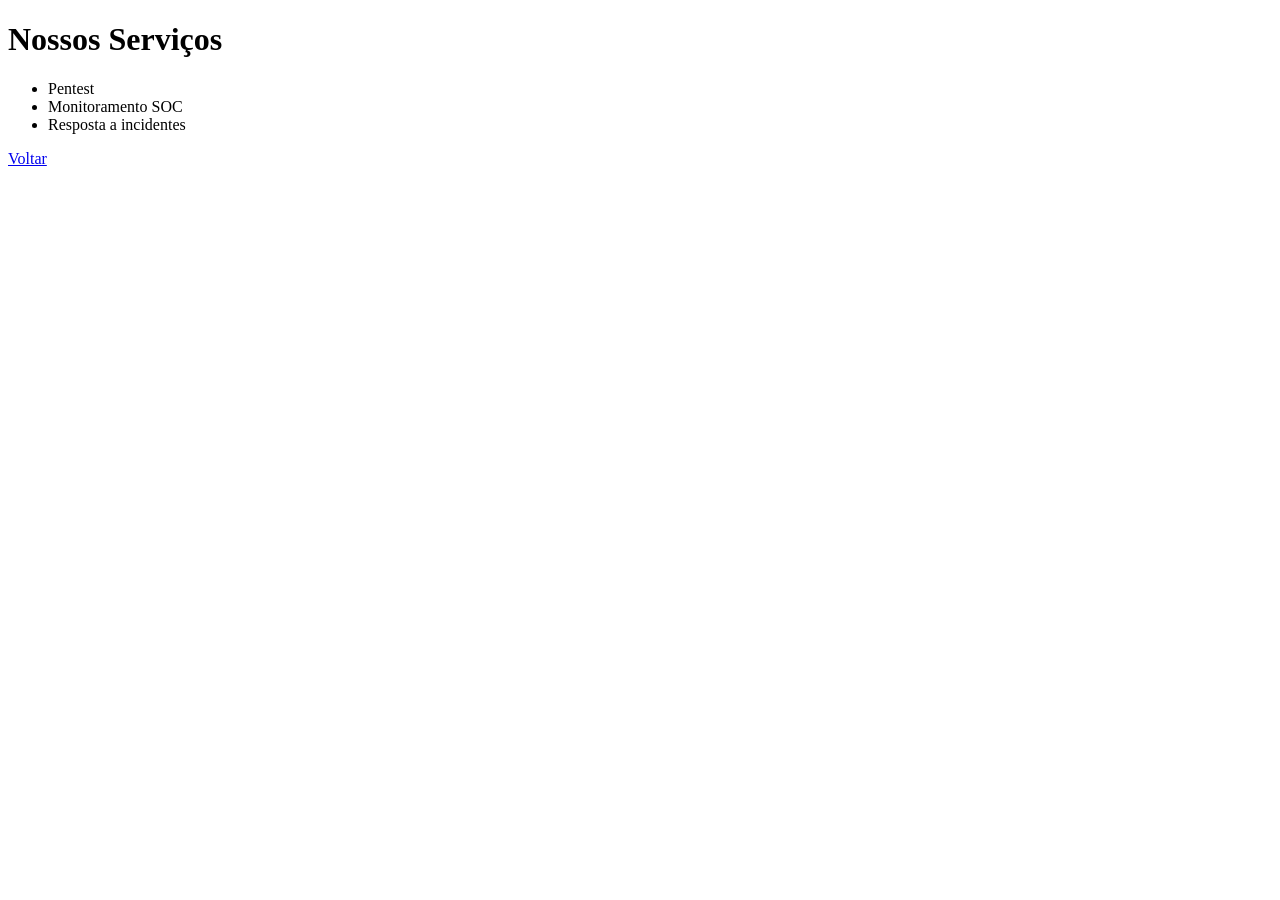
<file: servicos.html>
<!DOCTYPE html>
<html>
<head>
  <title>Serviços - Vértice Cyber</title>
</head>
<body>

<h1>Nossos Serviços</h1>

<ul>
  <li>Pentest</li>
  <li>Monitoramento SOC</li>
  <li>Resposta a incidentes</li>
</ul>

<a href="index.html">Voltar</a>

</body>
</html>
</file>
